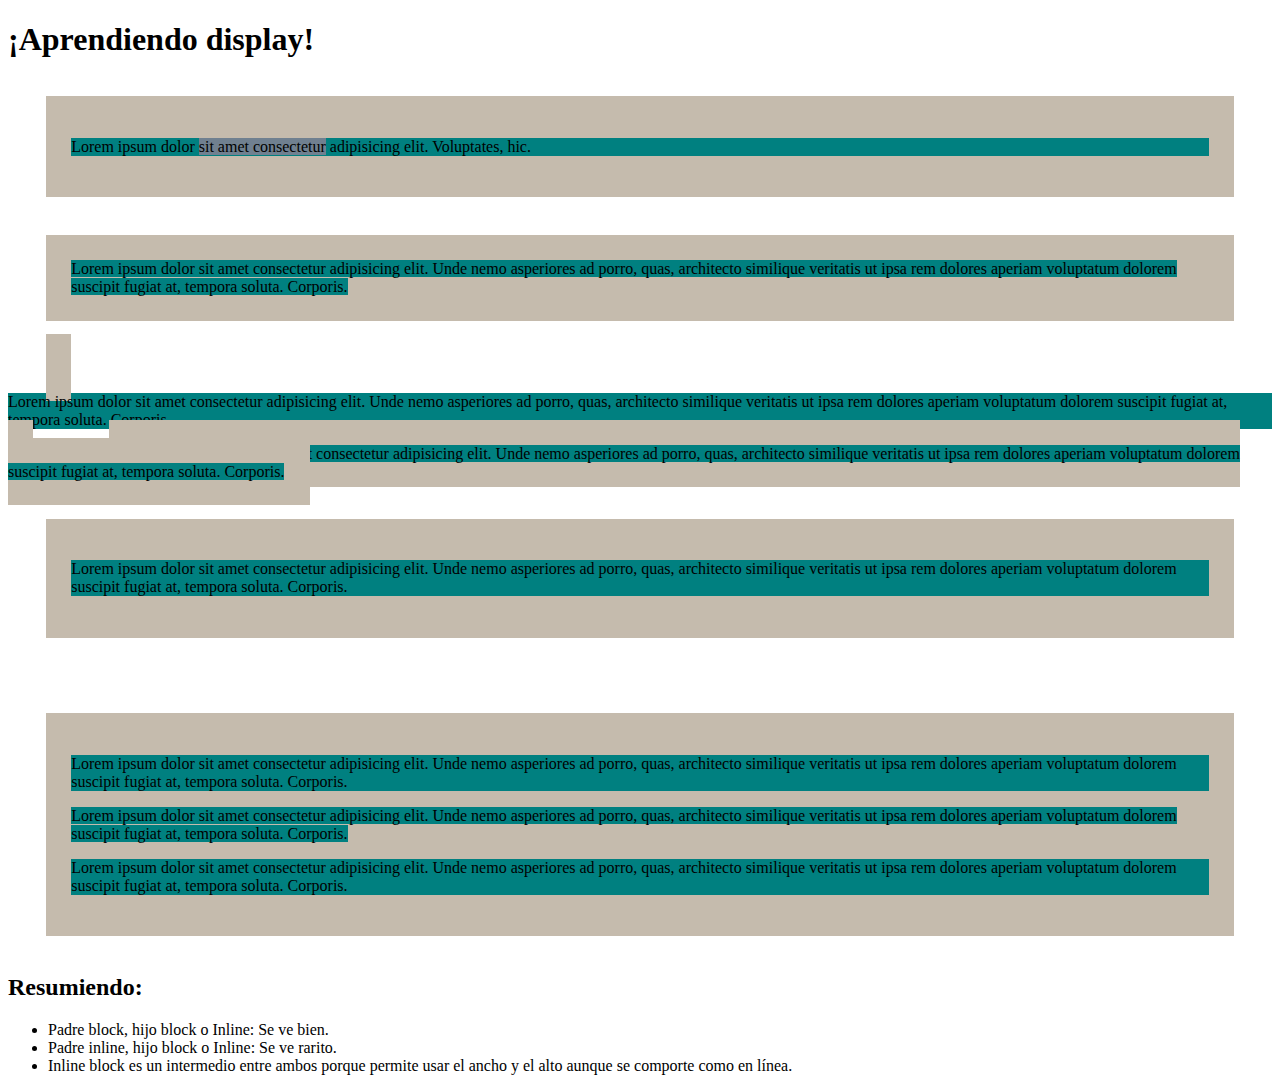
<file: 1. Block - Inline/index.html>
<!DOCTYPE html>
<html lang="es">
  <head>
    <meta charset="UTF-8" />
    <meta http-equiv="X-UA-Compatible" content="IE=edge" />
    <meta name="viewport" content="width=device-width, initial-scale=1.0" />
    <link rel="stylesheet" href="./style.css" />
    <title>Block or inline?</title>
  </head>
  <body>
    <h1>¡Aprendiendo display!</h1>

    <!-- ".soyBlock + tab" crearía un div con class="soyBlock". Se puede poner el nombre de cualquier etiqueta al principio y con *3 sería esa etiqueta más la cantidad de class que pongamos. -->

    <!-- Block -->
    <!-- Los dos son display: Block -->
    <div class="soyBlock">
      <p class="neutro">
        Lorem ipsum dolor <span>sit amet consectetur</span> adipisicing elit.
        Voluptates, hic.
      </p>
    </div>

    <!-- Block ocupa el ancho completo mientras que inline ocupa el ancho de su contenido. -->

    <!-- P inline -->
    <div>
      <p class="soyInline">
        Lorem ipsum dolor sit amet consectetur adipisicing elit. Unde nemo
        asperiores ad porro, quas, architecto similique veritatis ut ipsa rem
        dolores aperiam voluptatum dolorem suscipit fugiat at, tempora soluta.
        Corporis.
      </p>
    </div>

    <!-- Div inline -->
    <div class="soyInline">
      <p>
        Lorem ipsum dolor sit amet consectetur adipisicing elit. Unde nemo
        asperiores ad porro, quas, architecto similique veritatis ut ipsa rem
        dolores aperiam voluptatum dolorem suscipit fugiat at, tempora soluta.
        Corporis.
      </p>
    </div>

    <!-- Los dos inline: El div y el p -->
    <div class="soyInline">
      <p class="soyInline">
        Lorem ipsum dolor sit amet consectetur adipisicing elit. Unde nemo
        asperiores ad porro, quas, architecto similique veritatis ut ipsa rem
        dolores aperiam voluptatum dolorem suscipit fugiat at, tempora soluta.
        Corporis.
      </p>
    </div>

    <!-- Los dos Inline Block -->
    <div class="soyInlineBlock">
      <p class="soyInlineBlock">
        Lorem ipsum dolor sit amet consectetur adipisicing elit. Unde nemo
        asperiores ad porro, quas, architecto similique veritatis ut ipsa rem
        dolores aperiam voluptatum dolorem suscipit fugiat at, tempora soluta.
        Corporis.
      </p>
    </div>

    <!-- Padre Block, hijos: uno de cada uno. -->
    <div class="soyBlock">
      <p class="soyBlock">
        Lorem ipsum dolor sit amet consectetur adipisicing elit. Unde nemo
        asperiores ad porro, quas, architecto similique veritatis ut ipsa rem
        dolores aperiam voluptatum dolorem suscipit fugiat at, tempora soluta.
        Corporis.
      </p>
      <p class="soyInline">
        Lorem ipsum dolor sit amet consectetur adipisicing elit. Unde nemo
        asperiores ad porro, quas, architecto similique veritatis ut ipsa rem
        dolores aperiam voluptatum dolorem suscipit fugiat at, tempora soluta.
        Corporis.
      </p>
      <p class="soyInlineBlock">
        Lorem ipsum dolor sit amet consectetur adipisicing elit. Unde nemo
        asperiores ad porro, quas, architecto similique veritatis ut ipsa rem
        dolores aperiam voluptatum dolorem suscipit fugiat at, tempora soluta.
        Corporis.
      </p>
    </div>

    <h2>Resumiendo:</h2>

    <ul>
      <li>Padre block, hijo block o Inline: Se ve bien.</li>
      <li>Padre inline, hijo block o Inline: Se ve rarito.</li>
      <li>
        Inline block es un intermedio entre ambos porque permite usar el ancho y
        el alto aunque se comporte como en línea.
      </li>
    </ul>
  </body>
</html>
</file>
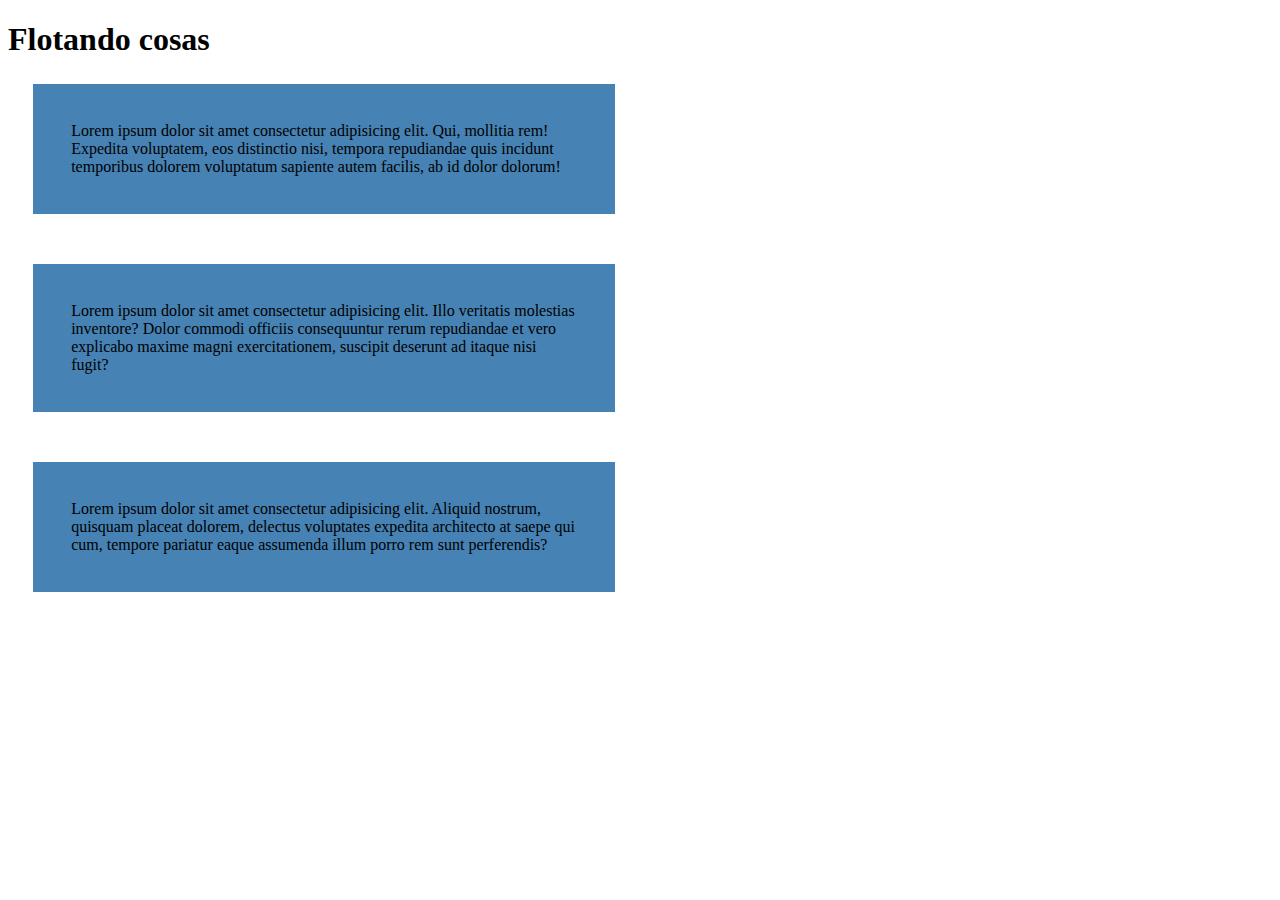
<file: 2. Float/index.html>
<!DOCTYPE html>
<html lang="es">
  <head>
    <meta charset="UTF-8" />
    <meta http-equiv="X-UA-Compatible" content="IE=edge" />
    <meta name="viewport" content="width=device-width, initial-scale=1.0" />
    <link rel="stylesheet" href="./style.css" />
    <title>Float</title>
  </head>
  <body>
    <h1>Flotando cosas</h1>

    <div>
      <p>
        Lorem ipsum dolor sit amet consectetur adipisicing elit. Qui, mollitia
        rem! Expedita voluptatem, eos distinctio nisi, tempora repudiandae quis
        incidunt temporibus dolorem voluptatum sapiente autem facilis, ab id
        dolor dolorum!
      </p>
    </div>

    <div class="soyIzquierda">
      <p>
        Lorem ipsum dolor sit amet consectetur adipisicing elit. Illo veritatis
        molestias inventore? Dolor commodi officiis consequuntur rerum
        repudiandae et vero explicabo maxime magni exercitationem, suscipit
        deserunt ad itaque nisi fugit?
      </p>
    </div>

    <div class="soyDerecha">
      <p>
        Lorem ipsum dolor sit amet consectetur adipisicing elit. Aliquid
        nostrum, quisquam placeat dolorem, delectus voluptates expedita
        architecto at saepe qui cum, tempore pariatur eaque assumenda illum
        porro rem sunt perferendis?
      </p>
    </div>
  </body>
</html>
</file>
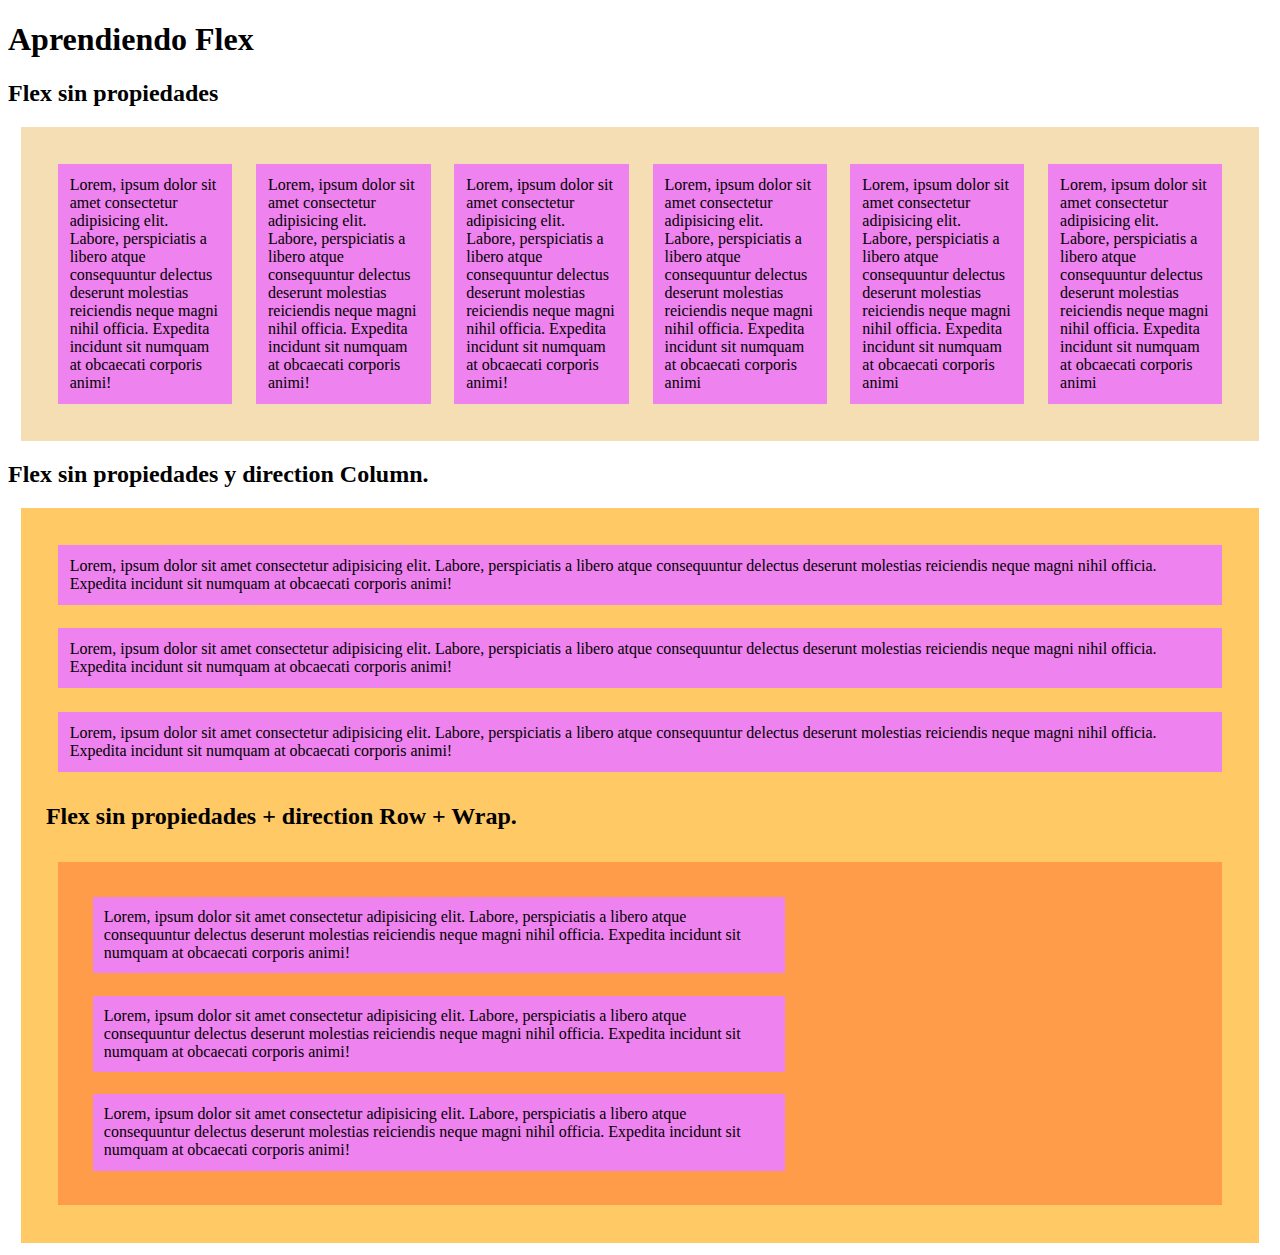
<file: 3. Flexbox/index.html>
<!DOCTYPE html>
<html lang="es">
<head>
    <meta charset="UTF-8">
    <meta http-equiv="X-UA-Compatible" content="IE=edge">
    <meta name="viewport" content="width=device-width, initial-scale=1.0">
    <link rel="stylesheet" href="./style.css">
    <title>Flexbox</title>
</head>
<body>

    <h1>Aprendiendo Flex</h1>

    <h2>Flex sin propiedades</h2>
        <div class="flex1">
        <p class="miniFlex">Lorem, ipsum dolor sit amet consectetur adipisicing elit. Labore, perspiciatis a libero atque consequuntur delectus deserunt molestias reiciendis neque magni nihil officia. Expedita incidunt sit numquam at obcaecati corporis animi!</p>
        <p class="miniFlex">Lorem, ipsum dolor sit amet consectetur adipisicing elit. Labore, perspiciatis a libero atque consequuntur delectus deserunt molestias reiciendis neque magni nihil officia. Expedita incidunt sit numquam at obcaecati corporis animi!</p>
        <p class="miniFlex">Lorem, ipsum dolor sit amet consectetur adipisicing elit. Labore, perspiciatis a libero atque consequuntur delectus deserunt molestias reiciendis neque magni nihil officia. Expedita incidunt sit numquam at obcaecati corporis animi!</p>
        <p class="miniFlex">Lorem, ipsum dolor sit amet consectetur adipisicing elit. Labore, perspiciatis a libero atque consequuntur delectus deserunt molestias reiciendis neque magni nihil officia. Expedita incidunt sit numquam at obcaecati corporis animi</p>
        <p class="miniFlex">Lorem, ipsum dolor sit amet consectetur adipisicing elit. Labore, perspiciatis a libero atque consequuntur delectus deserunt molestias reiciendis neque magni nihil officia. Expedita incidunt sit numquam at obcaecati corporis animi</p>
        <p class="miniFlex">Lorem, ipsum dolor sit amet consectetur adipisicing elit. Labore, perspiciatis a libero atque consequuntur delectus deserunt molestias reiciendis neque magni nihil officia. Expedita incidunt sit numquam at obcaecati corporis animi</p>
    </div>
    
    <h2>Flex sin propiedades y direction Column.</h2>
    <div class="flex2">
        <p class="miniFlex">Lorem, ipsum dolor sit amet consectetur adipisicing elit. Labore, perspiciatis a libero atque consequuntur delectus deserunt molestias reiciendis neque magni nihil officia. Expedita incidunt sit numquam at obcaecati corporis animi!</p>
        <p class="miniFlex">Lorem, ipsum dolor sit amet consectetur adipisicing elit. Labore, perspiciatis a libero atque consequuntur delectus deserunt molestias reiciendis neque magni nihil officia. Expedita incidunt sit numquam at obcaecati corporis animi!</p>
        <p class="miniFlex">Lorem, ipsum dolor sit amet consectetur adipisicing elit. Labore, perspiciatis a libero atque consequuntur delectus deserunt molestias reiciendis neque magni nihil officia. Expedita incidunt sit numquam at obcaecati corporis animi!</p>

    <h2>Flex sin propiedades + direction Row + Wrap.</h2>
    <div class="flex3">
        <p class="miniFlex1">Lorem, ipsum dolor sit amet consectetur adipisicing elit. Labore, perspiciatis a libero atque consequuntur delectus deserunt molestias reiciendis neque magni nihil officia. Expedita incidunt sit numquam at obcaecati corporis animi!</p>
        <p class="miniFlex1">Lorem, ipsum dolor sit amet consectetur adipisicing elit. Labore, perspiciatis a libero atque consequuntur delectus deserunt molestias reiciendis neque magni nihil officia. Expedita incidunt sit numquam at obcaecati corporis animi!</p>
        <p class="miniFlex1">Lorem, ipsum dolor sit amet consectetur adipisicing elit. Labore, perspiciatis a libero atque consequuntur delectus deserunt molestias reiciendis neque magni nihil officia. Expedita incidunt sit numquam at obcaecati corporis animi!</p>    
       
</body>
</html>
</file>
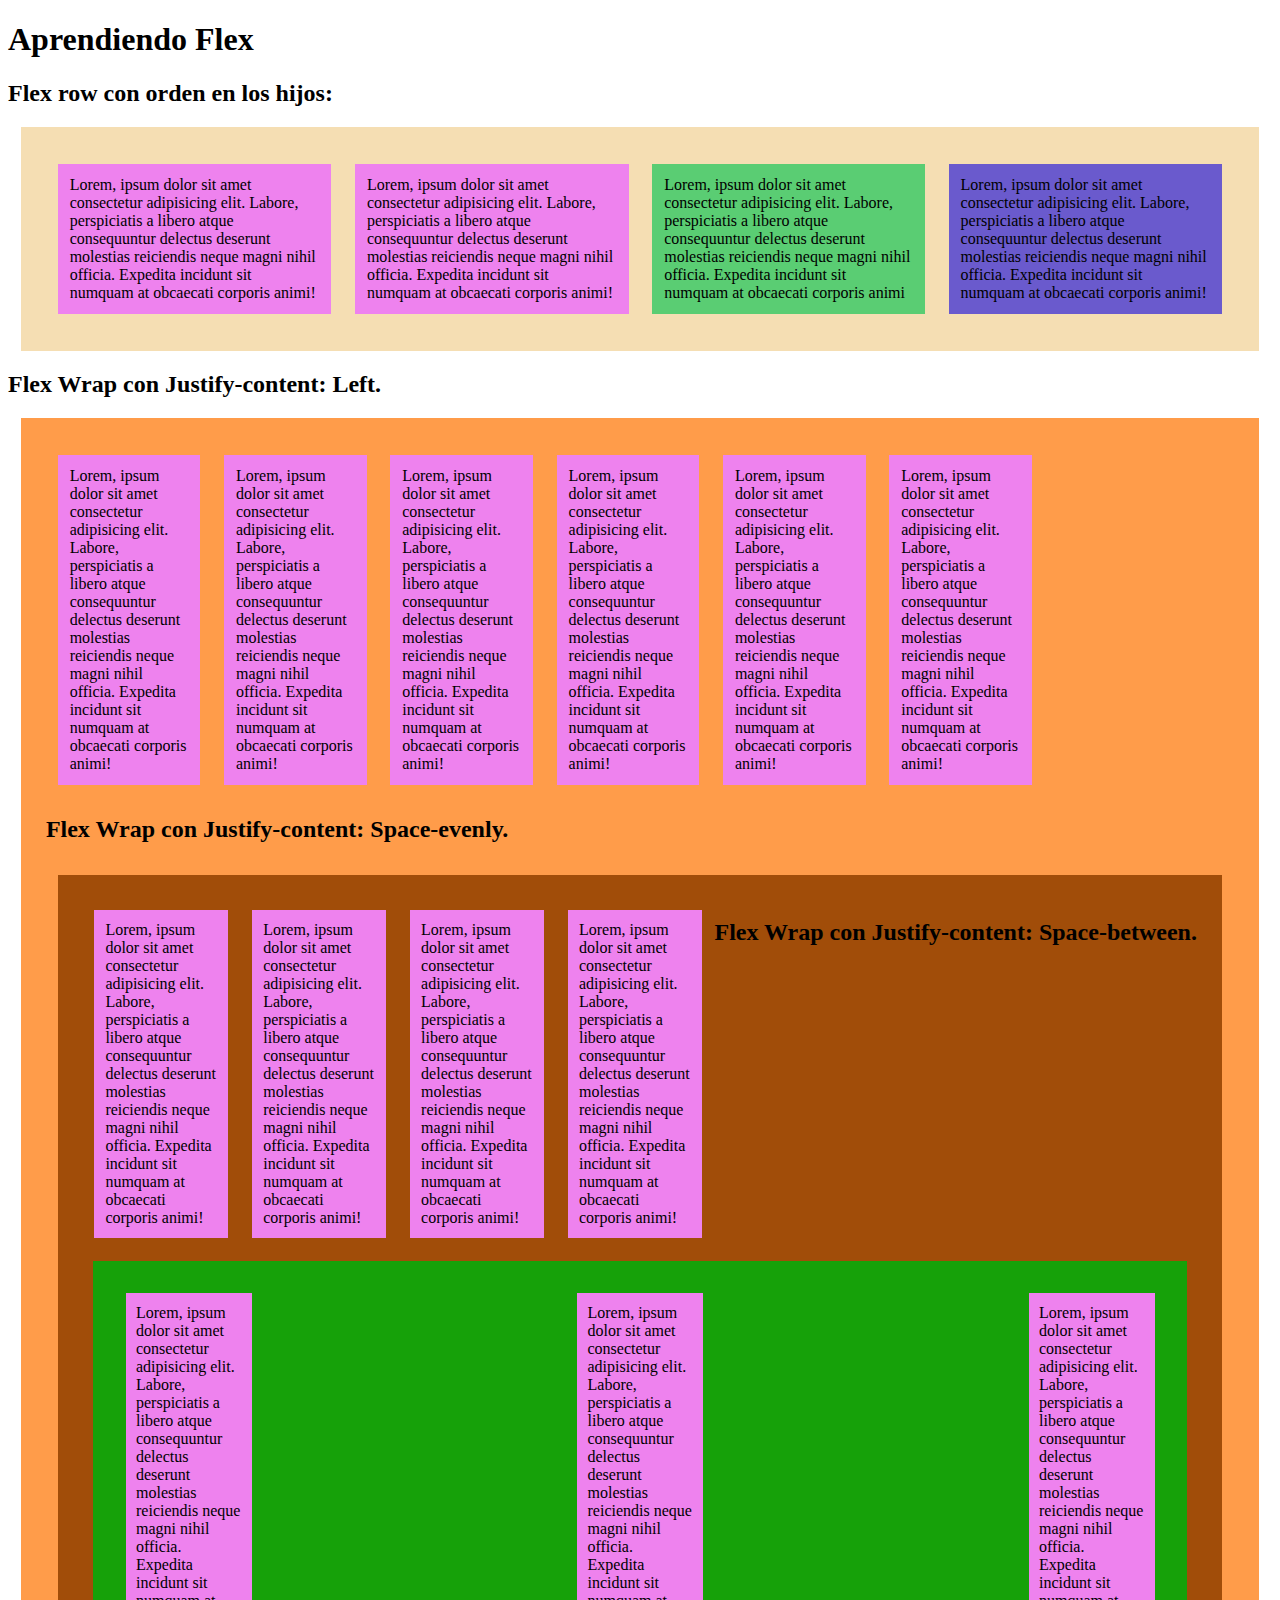
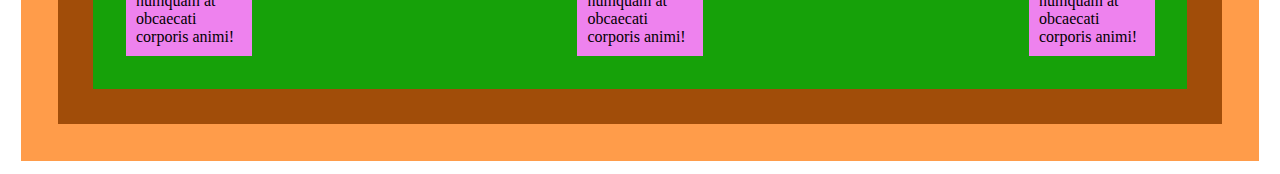
<file: 4. Flexbox-Children/index.html>
<!DOCTYPE html>
<html lang="es">
<head>
    <meta charset="UTF-8">
    <meta http-equiv="X-UA-Compatible" content="IE=edge">
    <meta name="viewport" content="width=device-width, initial-scale=1.0">
    <link rel="stylesheet" href="./style.css">
    <title>Flexbox</title>
</head>
<body>

    <h1>Aprendiendo Flex</h1>

    <h2>Flex row con orden en los hijos:</h2>
        <div class="flex1">
        <p class="miniFlex">Lorem, ipsum dolor sit amet consectetur adipisicing elit. Labore, perspiciatis a libero atque consequuntur delectus deserunt molestias reiciendis neque magni nihil officia. Expedita incidunt sit numquam at obcaecati corporis animi!</p>
        <p class="miniFlex">Lorem, ipsum dolor sit amet consectetur adipisicing elit. Labore, perspiciatis a libero atque consequuntur delectus deserunt molestias reiciendis neque magni nihil officia. Expedita incidunt sit numquam at obcaecati corporis animi!</p>
        <p class="miniFlex">Lorem, ipsum dolor sit amet consectetur adipisicing elit. Labore, perspiciatis a libero atque consequuntur delectus deserunt molestias reiciendis neque magni nihil officia. Expedita incidunt sit numquam at obcaecati corporis animi!</p>
        <p class="miniFlex">Lorem, ipsum dolor sit amet consectetur adipisicing elit. Labore, perspiciatis a libero atque consequuntur delectus deserunt molestias reiciendis neque magni nihil officia. Expedita incidunt sit numquam at obcaecati corporis animi</p>
    </div>
    
    <h2>Flex Wrap con Justify-content: Left.</h2>
    <div class="flex2">
        <p class="miniFlex1">Lorem, ipsum dolor sit amet consectetur adipisicing elit. Labore, perspiciatis a libero atque consequuntur delectus deserunt molestias reiciendis neque magni nihil officia. Expedita incidunt sit numquam at obcaecati corporis animi!</p>
        <p class="miniFlex1">Lorem, ipsum dolor sit amet consectetur adipisicing elit. Labore, perspiciatis a libero atque consequuntur delectus deserunt molestias reiciendis neque magni nihil officia. Expedita incidunt sit numquam at obcaecati corporis animi!</p>
        <p class="miniFlex1">Lorem, ipsum dolor sit amet consectetur adipisicing elit. Labore, perspiciatis a libero atque consequuntur delectus deserunt molestias reiciendis neque magni nihil officia. Expedita incidunt sit numquam at obcaecati corporis animi!</p>
        <p class="miniFlex1">Lorem, ipsum dolor sit amet consectetur adipisicing elit. Labore, perspiciatis a libero atque consequuntur delectus deserunt molestias reiciendis neque magni nihil officia. Expedita incidunt sit numquam at obcaecati corporis animi!</p>
        <p class="miniFlex1">Lorem, ipsum dolor sit amet consectetur adipisicing elit. Labore, perspiciatis a libero atque consequuntur delectus deserunt molestias reiciendis neque magni nihil officia. Expedita incidunt sit numquam at obcaecati corporis animi!</p>
        <p class="miniFlex1">Lorem, ipsum dolor sit amet consectetur adipisicing elit. Labore, perspiciatis a libero atque consequuntur delectus deserunt molestias reiciendis neque magni nihil officia. Expedita incidunt sit numquam at obcaecati corporis animi!</p>               
       
        <h2>Flex Wrap con Justify-content: Space-evenly.</h2>
    <div class="flex3">
        <p class="miniFlex1">Lorem, ipsum dolor sit amet consectetur adipisicing elit. Labore, perspiciatis a libero atque consequuntur delectus deserunt molestias reiciendis neque magni nihil officia. Expedita incidunt sit numquam at obcaecati corporis animi!</p>
        <p class="miniFlex1">Lorem, ipsum dolor sit amet consectetur adipisicing elit. Labore, perspiciatis a libero atque consequuntur delectus deserunt molestias reiciendis neque magni nihil officia. Expedita incidunt sit numquam at obcaecati corporis animi!</p>
        <p class="miniFlex1">Lorem, ipsum dolor sit amet consectetur adipisicing elit. Labore, perspiciatis a libero atque consequuntur delectus deserunt molestias reiciendis neque magni nihil officia. Expedita incidunt sit numquam at obcaecati corporis animi!</p>
        <p class="miniFlex1">Lorem, ipsum dolor sit amet consectetur adipisicing elit. Labore, perspiciatis a libero atque consequuntur delectus deserunt molestias reiciendis neque magni nihil officia. Expedita incidunt sit numquam at obcaecati corporis animi!</p>

        <h2>Flex Wrap con Justify-content: Space-between.</h2>
    <div class="flex4">
        <p class="miniFlex1">Lorem, ipsum dolor sit amet consectetur adipisicing elit. Labore, perspiciatis a libero atque consequuntur delectus deserunt molestias reiciendis neque magni nihil officia. Expedita incidunt sit numquam at obcaecati corporis animi!</p>
        <p class="miniFlex1">Lorem, ipsum dolor sit amet consectetur adipisicing elit. Labore, perspiciatis a libero atque consequuntur delectus deserunt molestias reiciendis neque magni nihil officia. Expedita incidunt sit numquam at obcaecati corporis animi!</p>
        <p class="miniFlex1">Lorem, ipsum dolor sit amet consectetur adipisicing elit. Labore, perspiciatis a libero atque consequuntur delectus deserunt molestias reiciendis neque magni nihil officia. Expedita incidunt sit numquam at obcaecati corporis animi!</p>

</body>
</html>
</file>
<file: 1. Block - Inline/style.css>
div {
  background-color: rgb(197, 187, 173);
  padding: 2%;
  margin: 3%;
}

p {
  background-color: teal;
}

p span {
  background-color: slategray;
}

.soyInline {
  display: inline;
}

.soyInlineBlock {
  display: inline-block;
}
</file>
<file: 2. Float/style.css>
p {
  background-color: tan;
  padding: 3%;
  margin: 2%;
  width: 40%;
}

.soyIzquierda {
  float: left;
}

.soyDerecha {
  float: right;
}

p {
  background-color: steelblue;
}
</file>
<file: 3. Flexbox/style.css>
div {
  padding: 2%;
  margin: 1%;
}

p {
  background-color: violet;
  padding: 1%;
  margin: 1%;
}

/* Flex direction es el eje principal. Si no especifico nada más, va a poner a todos los hijos en ese mismo eje. */
.flex1 {
  background-color: wheat;
  display: flex;
}

/* Con Column, va a alinear los elementos en un eje vertical. */
.flex2 {
  background-color: rgb(255, 201, 101);
  display: flex;
  flex-direction: column;
}

p.miniFlex1 {
  width: 60%;
}

/* Direction Row y Wrap (Wrap es si debe bajar o no los elementos). */
.flex3 {
  background-color: rgb(255, 156, 74);
  display: flex;
  flex-direction: row;
  flex-wrap: wrap;
}
</file>
<file: 4. Flexbox-Children/style.css>
div {
  padding: 2%;
  margin: 1%;
}

p {
  background-color: violet;
  padding: 1%;
  margin: 1%;
}

.flex1 {
  background-color: wheat;
  display: flex;
}

/* Cambiando el orden de los hijos: */
.flex1 .miniFlex:first-of-type {
  order: 1;
  background-color: slateblue;
  }

/* Consejo: El order no lo usen. */
.flex1 .miniFlex:last-of-type {
  order: 0;
  background-color: rgb(90,205, 115);
  }

p.miniFlex1 {
  width: 10%;
}

/* El justify-content es cómo alinea los elementos con respecto al eje principal. */
.flex2 {
  background-color: rgb(255, 156, 74);
  display: flex;
  justify-content: left;
  flex-wrap: wrap;
}

.flex3 {
  background-color: rgb(161, 77, 9);
  display: flex;
  justify-content: space-evenly;
  flex-wrap: wrap;
}

.flex4 {
  background-color: rgb(22, 161, 9);
  display: flex;
  justify-content: space-between;
  flex-wrap: wrap;
}
</file>
